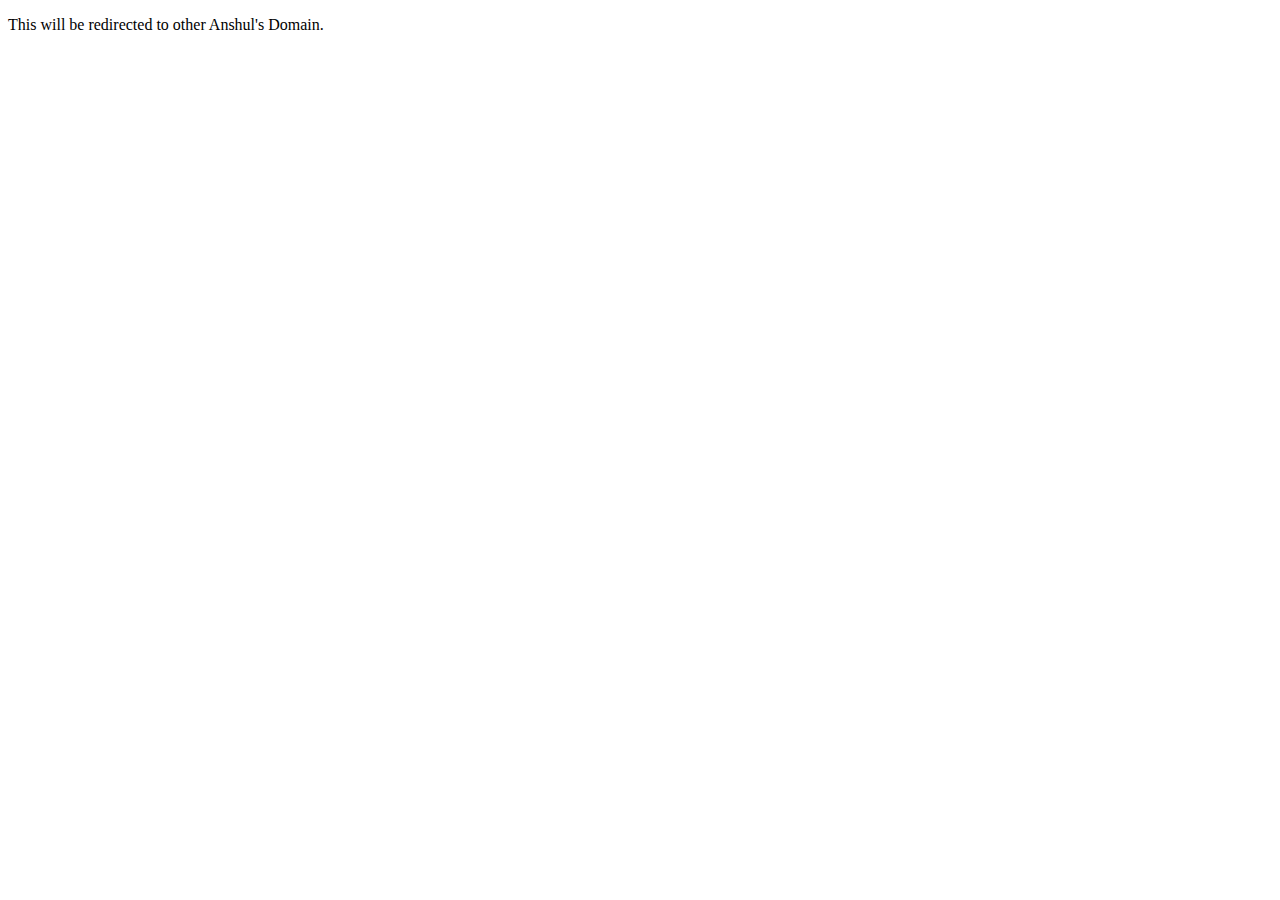
<file: HTML-Cheatsheet/index.html>
<!DOCTYPE html>
<html>
   <head>
      <title>HTML Meta Tag</title>
      <meta http-equiv = "refresh" content = "2; url = https://anshulsoni.netlify.app/project-file/html%20cheatsheet/" />
   </head>
   <body>
      <p>This will be redirected to other Anshul's Domain.</p>
   </body>
</html>
</file>
